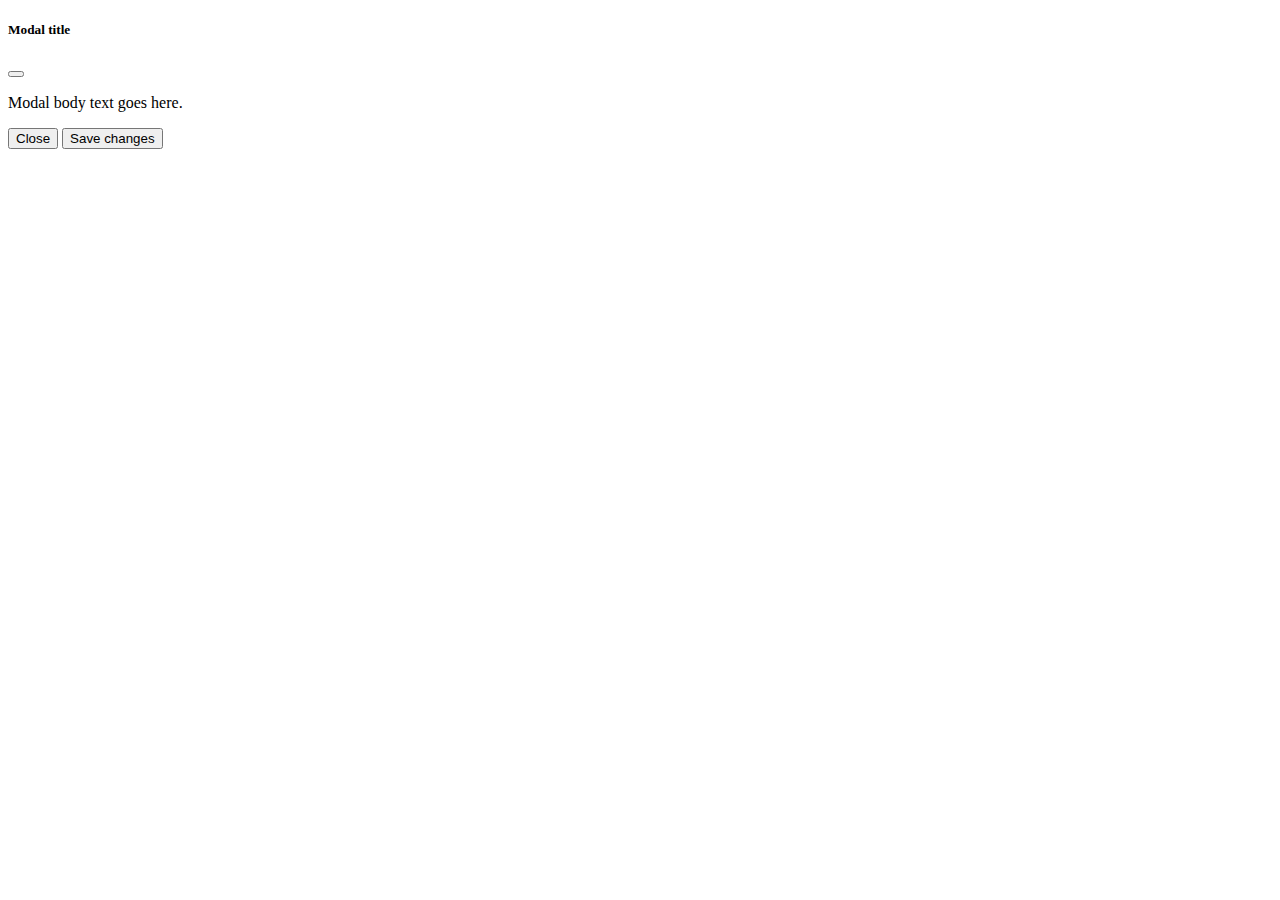
<file: slider.html>
<!DOCTYPE html>
<html lang="en">

<head>
    <meta charset="UTF-8">
    <meta http-equiv="X-UA-Compatible" content="IE=edge">
    <meta name="viewport" content="width=device-width, initial-scale=1.0">
    <title>Document</title>
</head>

<body>
    <div class="modal" tabindex="-1">
        <div class="modal-dialog">
            <div class="modal-content">
                <div class="modal-header">
                    <h5 class="modal-title">Modal title</h5>
                    <button type="button" class="btn-close" data-bs-dismiss="modal" aria-label="Close"></button>
                </div>
                <div class="modal-body">
                    <p>Modal body text goes here.</p>
                </div>
                <div class="modal-footer">
                    <button type="button" class="btn btn-secondary" data-bs-dismiss="modal">Close</button>
                    <button type="button" class="btn btn-primary">Save changes</button>
                </div>
            </div>
        </div>
    </div>
</body>

</html>
</file>
